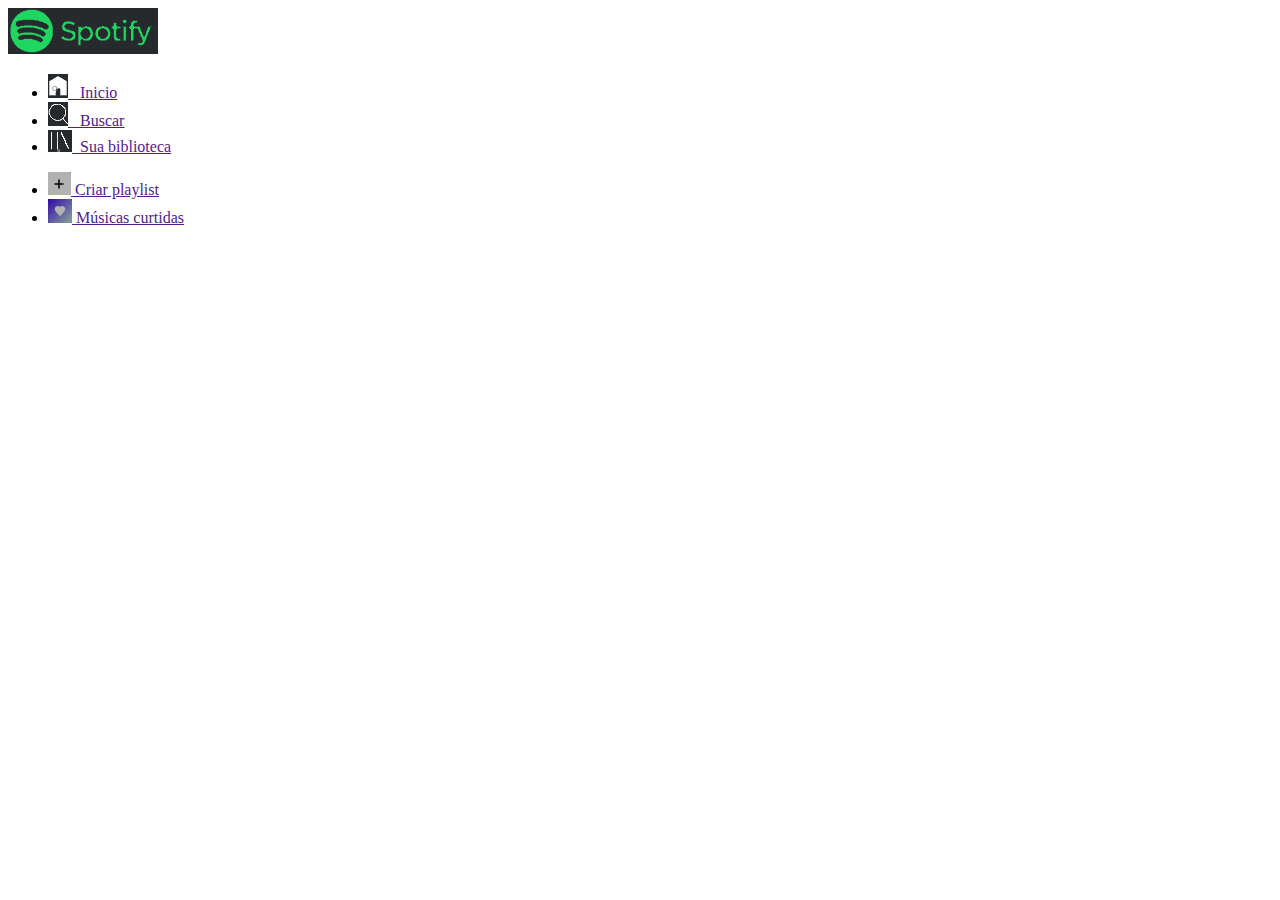
<file: playlist.html>
<!DOCTYPE html>
<html lang="pt-br">
<head>
    <meta charset="UTF-8">
    <meta http-equiv="X-UA-Compatible" content="IE=edge">
    <meta name="viewport" content="width=device-width, initial-scale=1.0">
    <title>Playlist</title>
</head>
<body>
    <div class="nav-div">
        <nav class="nav-menu">
            
            <div class="logo-spotify-open">
                <img class="logo-spotify-open"src="./img/logo-open.png" alt="" width="150px">
            </div>
    
            <ul class="menu-principal">
                <li><a href=""> <img src="./img/icone-1.png" > &nbsp; Inicio</a></li>
                <li><a href=""><img src="./img/icone-2.png"> &nbsp; Buscar</a></li>
                <li><a href=""><img src="./img/icone3.png"> &nbsp;Sua biblioteca</a></li>
            </ul>

            <ul class="menu-secundario">
                <li><a href=""><img src="./img/icone-4.png">&nbsp;Criar playlist</a></li>
                <li><a href=""><img src="./img/icone-5.png">&nbsp;Músicas curtidas</a></li>
            </ul>
            
        </nav>
    </div>
</body>
</html>
</file>
